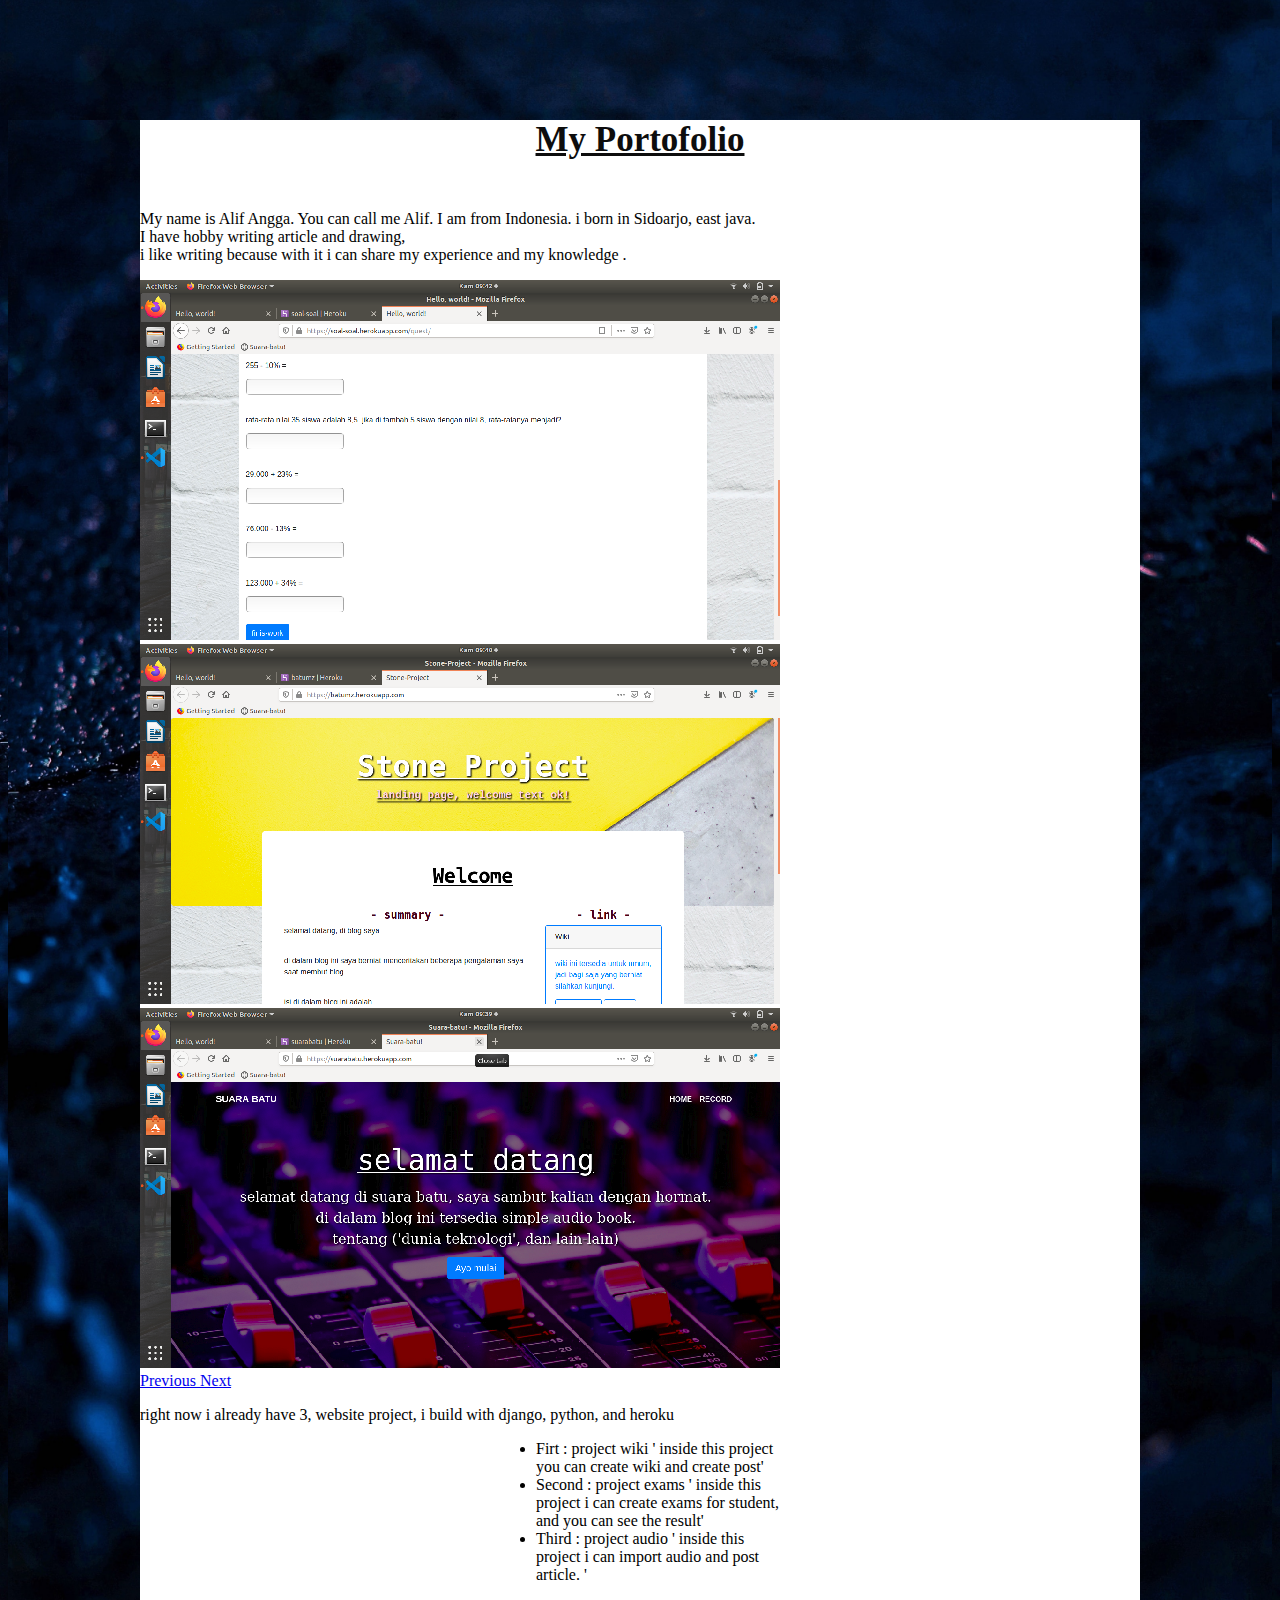
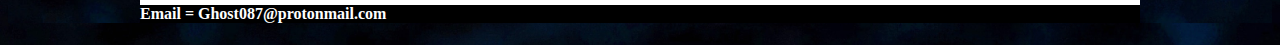
<file: home.html>
<!doctype html>
<html lang="en">

<head>
    <!-- Required meta tags -->
    <meta charset="utf-8">
    <meta name="viewport" content="width=device-width, initial-scale=1, shrink-to-fit=no">

    <!-- Bootstrap CSS -->
    <link rel="stylesheet" href="https://stackpath.bootstrapcdn.com/bootstrap/4.5.0/css/bootstrap.min.css"
        integrity="sha384-9aIt2nRpC12Uk9gS9baDl411NQApFmC26EwAOH8WgZl5MYYxFfc+NcPb1dKGj7Sk" crossorigin="anonymous">
    <link rel="stylesheet" href="style.css">
    <title>Portofolio</title>
</head>

<body>
    <div class="jumbotron jumbotron-fluid">
        <div class="container">
            <!-- mulai dari sini  -->
            <h1 class="display-4 text text-center" style="margin-bottom: 50px;">My Portofolio</h1>
            <p class="lead"> My name is Alif Angga. You can call me Alif.
                I am from Indonesia. i born in Sidoarjo, east java. <br>
                I have hobby writing article and drawing, <br> i like writing because with it i can share my experience
                and my knowledge

                .</p>
            <div id="carouselExampleControls" class="carousel slide" data-ride="carousel">
                <div class="carousel-inner">
                    <div class="carousel-item active">
                        <img src="01.png" class="d-block w-100" alt="...">
                    </div>
                    <div class="carousel-item">
                        <img src="02.png" class="d-block w-100" alt="...">
                    </div>
                    <div class="carousel-item">
                        <img src="03.png" class="d-block w-100" alt="...">
                    </div>
                </div>
                <a class="carousel-control-prev" href="#carouselExampleControls" role="button" data-slide="prev">
                    <span class="carousel-control-prev-icon" aria-hidden="true"></span>
                    <span class="sr-only">Previous</span>
                </a>
                <a class="carousel-control-next" href="#carouselExampleControls" role="button" data-slide="next">
                    <span class="carousel-control-next-icon" aria-hidden="true"></span>
                    <span class="sr-only">Next</span>
                </a>
            </div>
            <p class="lead text-center"> right now i already have 3, website project, i build with django, python, and
                heroku <br>
            </p>

            <div class="card tengah" style="width: 18rem;">
                <ul class="list-group list-group-flush">

                    <li class="list-group-item tengah ">Firt : project wiki ' inside this project you can create wiki
                        and create
                        post'</li>
                    <li class="list-group-item tengah ">Second : project exams ' inside this project i can create exams
                        for
                        student, and you can see the
                        result'</li>
                    <li class="list-group-item tengah ">Third : project audio ' inside this project i can import audio
                        and post
                        article. '</li>
                </ul>
            </div>
            <div class="jumbotron jumbotron-bawah">
                <div class="container">
                    <h4> Email = Ghost087@protonmail.com </h4>
                </div>
            </div>

            <!-- berakhir di sini  -->
        </div>
    </div>

    <!-- Optional JavaScript -->
    <!-- jQuery first, then Popper.js, then Bootstrap JS -->
    <script src="https://code.jquery.com/jquery-3.5.1.slim.min.js"
        integrity="sha384-DfXdz2htPH0lsSSs5nCTpuj/zy4C+OGpamoFVy38MVBnE+IbbVYUew+OrCXaRkfj" crossorigin="anonymous">
    </script>
    <script src="https://cdn.jsdelivr.net/npm/popper.js@1.16.0/dist/umd/popper.min.js"
        integrity="sha384-Q6E9RHvbIyZFJoft+2mJbHaEWldlvI9IOYy5n3zV9zzTtmI3UksdQRVvoxMfooAo" crossorigin="anonymous">
    </script>
    <script src="https://stackpath.bootstrapcdn.com/bootstrap/4.5.0/js/bootstrap.min.js"
        integrity="sha384-OgVRvuATP1z7JjHLkuOU7Xw704+h835Lr+6QL9UvYjZE3Ipu6Tp75j7Bh/kR0JKI" crossorigin="anonymous">
    </script>
</body>

</html>
</file>
<file: style.css>
body,
html {
    height: auto;
    /* The image used */
    background-image: url("open.jpg");

    /* Full height */
    height: auto;

    /* Center and scale the image nicely */
    background-position: center;
    background-repeat: no-repeat;
    background-size: cover;
}

/* di atas di gunakan untuk background image  */
/* selesai  */

.jumbotron-fluid {
    margin-top: 120px;
    margin-left: auto;
    margin-right: auto;
    width: 1000px;
    height: auto;
    background-color: white;
}

@import url('https://fonts.googleapis.com/css?family=Coustard');

.text {
    font-family: "Coustard", serif;
    text-decoration: underline;
    text-align: center;
    font-size: 35px;
    color: rgb(13, 13, 13);
    background-color: rgba(255, 255, 255, 0);
}

.tengah {
    margin-left: auto;
    margin-right: auto;
}

.jumbotron-bawah {
    background-color: black;
    color: white;
}

@media (max-width: 767.98px) {
    .jumbotron-fluid {
        width: auto;
    }
}
</file>
